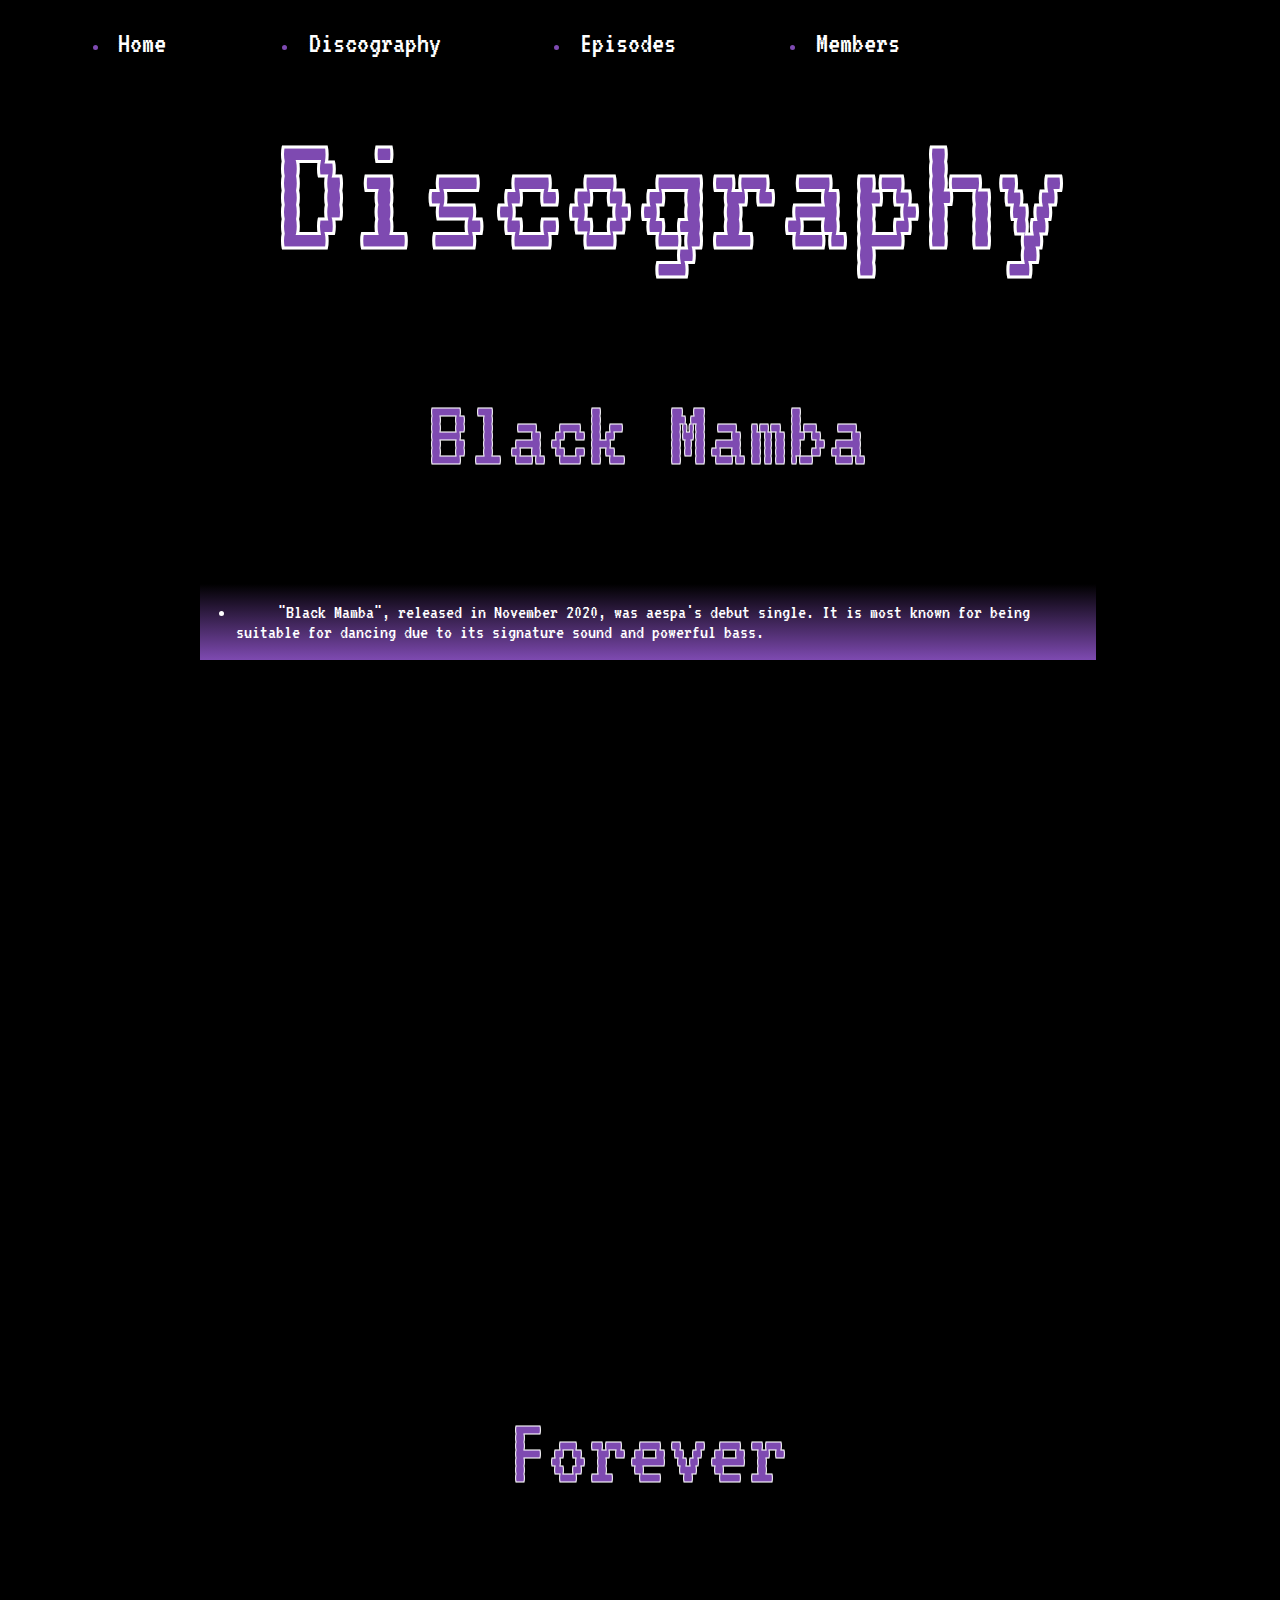
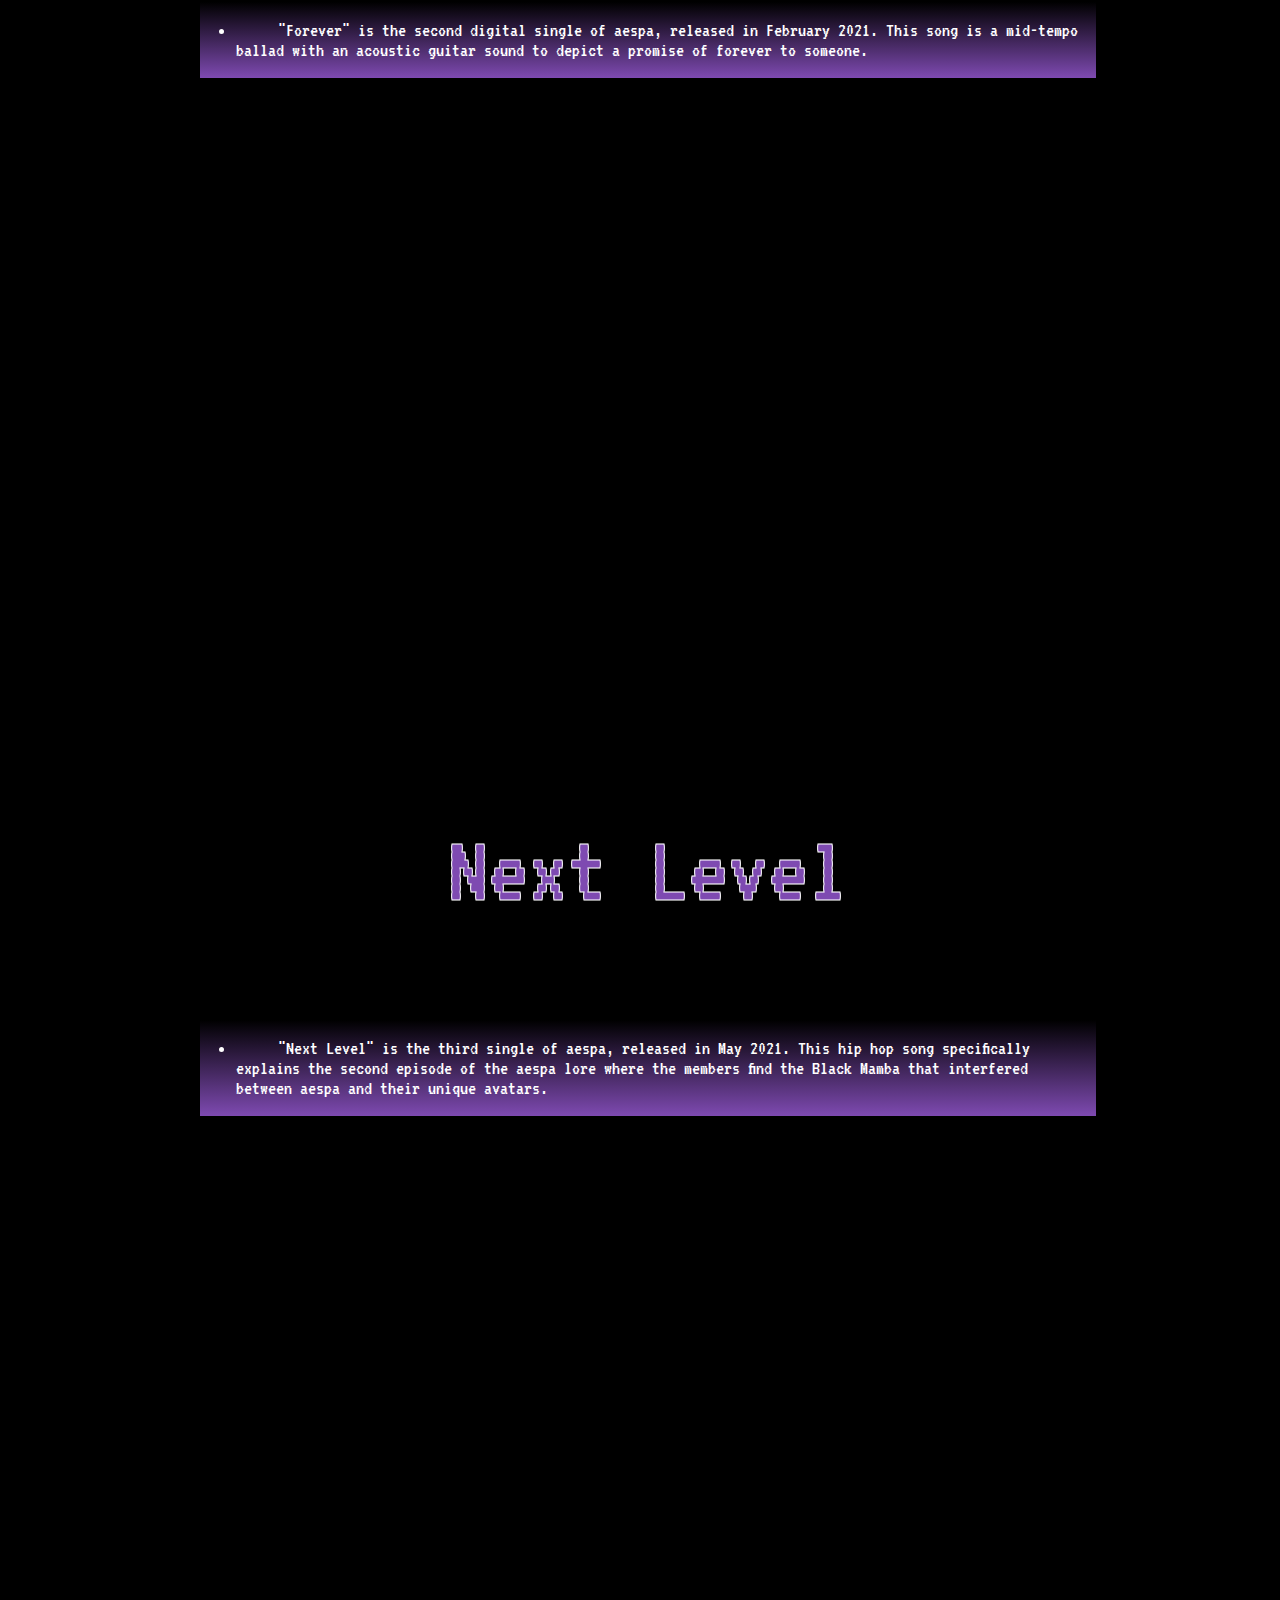
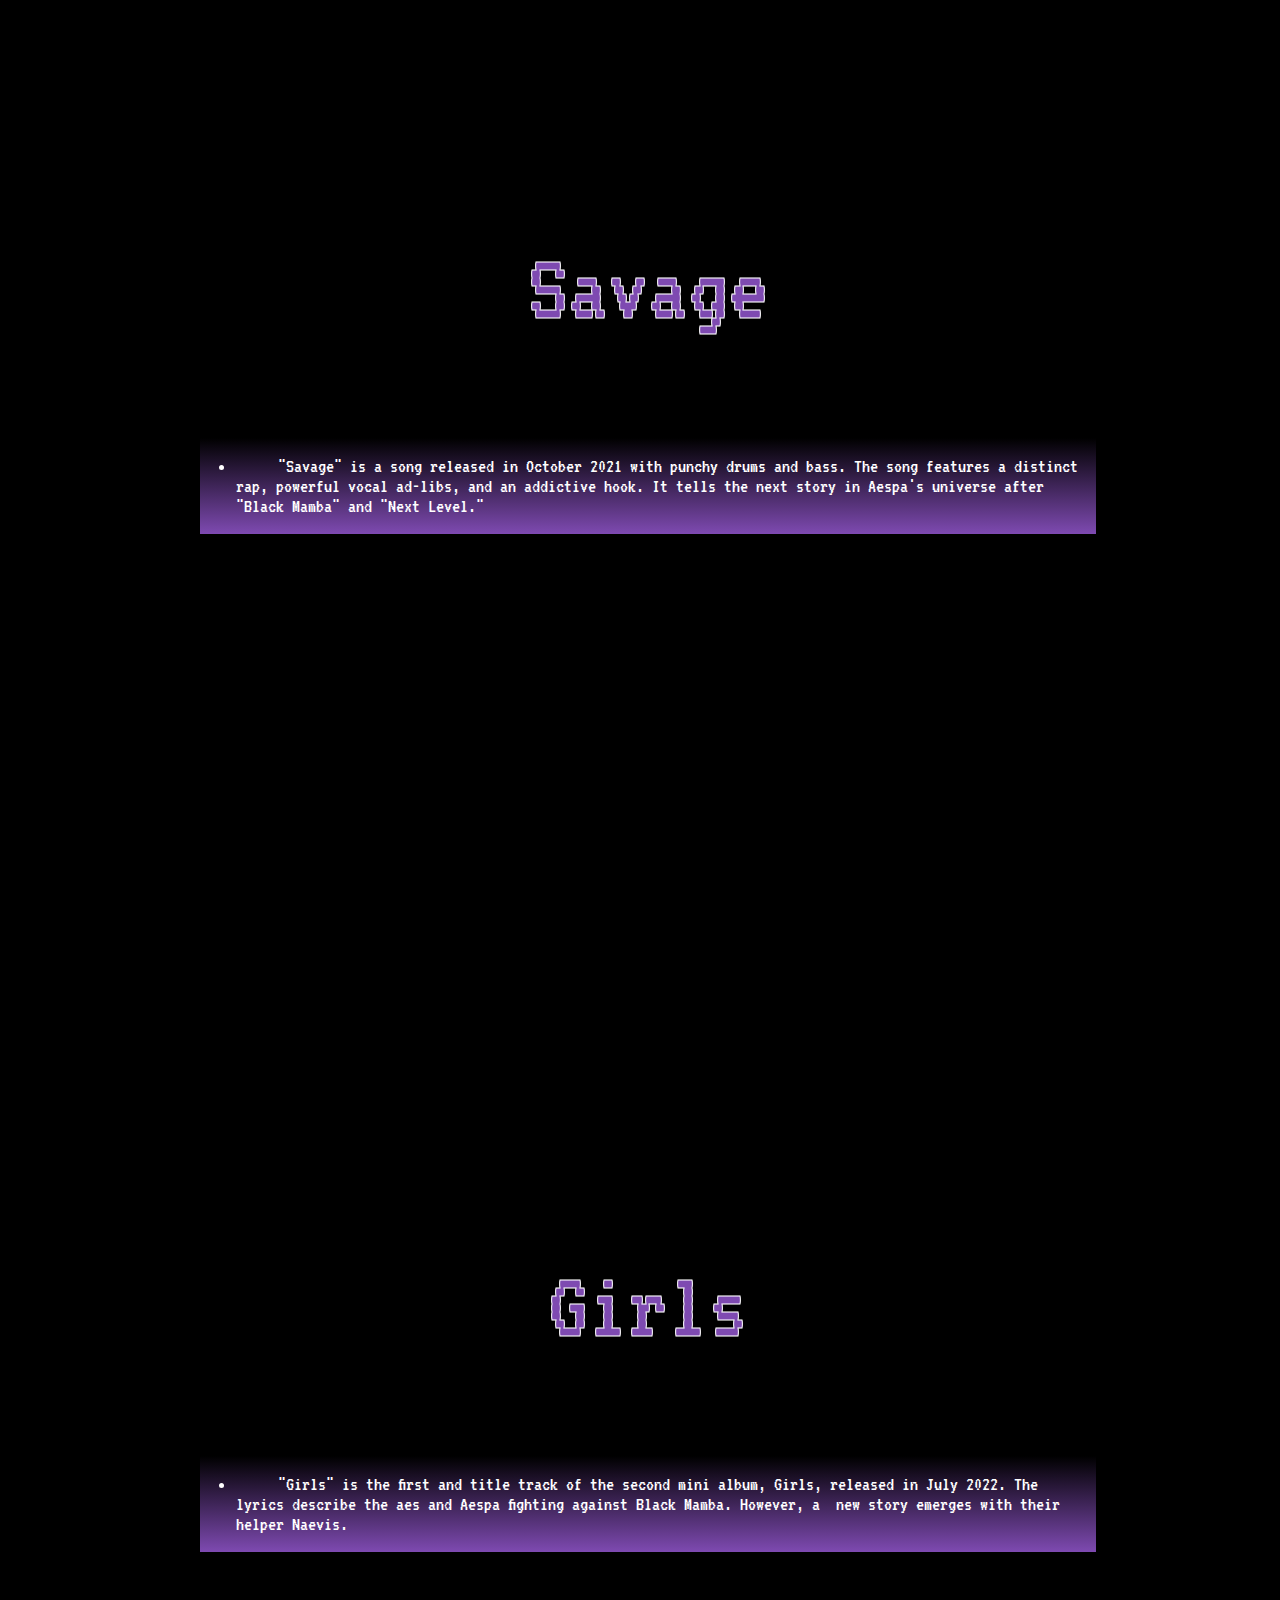
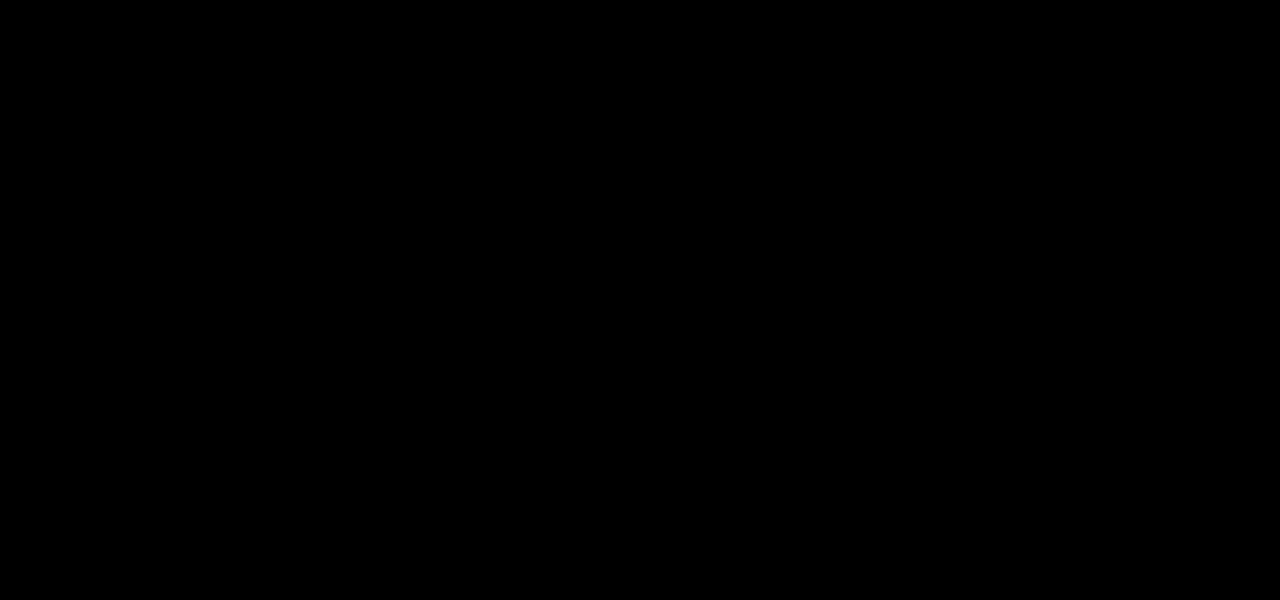
<file: htdocs/discography.html>
<!DOCTYPE html>
<html>
<head>
      <meta name="viewport" content="width=device-width, initial-scale=1">
      <link href='https://fonts.googleapis.com/css?family=VT323' rel='stylesheet'>
      <link rel="stylesheet" href="/css/style.css">

  </head>
  
    <nav>
      <ul>
        <div class="tooltip"><li><a href="../index.html">Home</a></li>
        <span class="tooltiptext">Home page</span>
        </div>
        <div class="tooltip"><li><a href="/htdocs/discography.html">Discography</a></li>
        <span class="tooltiptext">Subpage for aespa songs and albums</span>
        </div>
        <div class="tooltip"><li><a href="/htdocs/episodes.html">Episodes</a></li>
        <span class="tooltiptext">Subpage for aespa series episodes</span>
        </div>
        </div>
        <div class="tooltip"><li><a>Members</a></li>
        <span class="tooltiptext"><ul class="membernav">
          <li><a href="/htdocs/karina.html">Karina</a></li>
          <li><a href="/htdocs/giselle.html">Giselle</a></li>
          <li><a href="/htdocs/winter.html">Winter</a></li>
          <li><a href="/htdocs/ningning.html">Ningning</a></li>
          </ul> </span>
        </div>
        </ul>
        </nav>
  
    <br>
    <div class="title">Discography
      </div>
    
<div class="video">
  <p class = "episode" >Black Mamba</p>
  <div class="epdescbox">
    <div class = "epdesc"> 
      <li>"Black Mamba", released in November 2020, was aespa's debut single. It is most known for being suitable for dancing due to its signature sound and powerful bass. </li>
    </div>
  </div>
  <br>

  <iframe src="https://www.youtube.com/embed/ZeerrnuLi5E" title="YouTube video player" frameborder="0" allow="accelerometer; autoplay; clipboard-write; encrypted-media; gyroscope; picture-in-picture" allowfullscreen></iframe>
</div>
<br>
<div class="video">
  <p class = "episode" >Forever</p>
  <div class="epdescbox">
    <div class = "epdesc">
      <li>"Forever" is the second digital single of aespa, released in February 2021. This song is a mid-tempo ballad with an acoustic guitar sound to depict a promise of forever to someone.</li>
    </div>
  </div>
  <br>

  <iframe src="https://www.youtube.com/embed/wog1R1d4zls" title="YouTube video player" frameborder="0" allow="accelerometer; autoplay; clipboard-write; encrypted-media; gyroscope; picture-in-picture" allowfullscreen></iframe>
</div>
<br>
<div class="video">
  <p class = "episode" >Next Level</p>
  <div class="epdescbox">
    <div class = "epdesc"> 
      <li>"Next Level" is the third single of aespa, released in May 2021. This hip hop song specifically explains the second episode of the aespa lore where the members find the Black Mamba that interfered between aespa and their unique avatars.</li>
    </div>
  </div>
  <br>

  <iframe src="https://www.youtube.com/embed/4TWR90KJl84" title="YouTube video player" frameborder="0" allow="accelerometer; autoplay; clipboard-write; encrypted-media; gyroscope; picture-in-picture" allowfullscreen></iframe></div>
<br>
<div class="video">
  <p class = "episode" >Savage</p>
  <div class="epdescbox">
    <div class = "epdesc"> 
      <li>"Savage" is a song released in October 2021 with punchy drums and bass. The song features a distinct rap, powerful vocal ad-libs, and an addictive hook. It tells the next story in Aespa's universe after "Black Mamba" and "Next Level."</li>
    </div>
  </div>
  <br>

  <iframe src="https://www.youtube.com/embed/WPdWvnAAurg" title="YouTube video player" frameborder="0" allow="accelerometer; autoplay; clipboard-write; encrypted-media; gyroscope; picture-in-picture" allowfullscreen></iframe></div>
  <br>
<div class="video">
  <p class = "episode" >Girls</p>
  <div class="epdescbox">
    <div class = "epdesc"> 
      <li>"Girls" is the first and title track of the second mini album, Girls, released in July 2022. The lyrics describe the aes and Aespa fighting against Black Mamba. However, a  new story emerges with their helper Naevis.</li>
    </div>
  </div>
  <br>

  <iframe src="https://www.youtube.com/embed/dYRITmpFbJ4" title="YouTube video player" frameborder="0" allow="accelerometer; autoplay; clipboard-write; encrypted-media; gyroscope; picture-in-picture" allowfullscreen></iframe></div>
  <br>

</body>
     
</html>
</file>
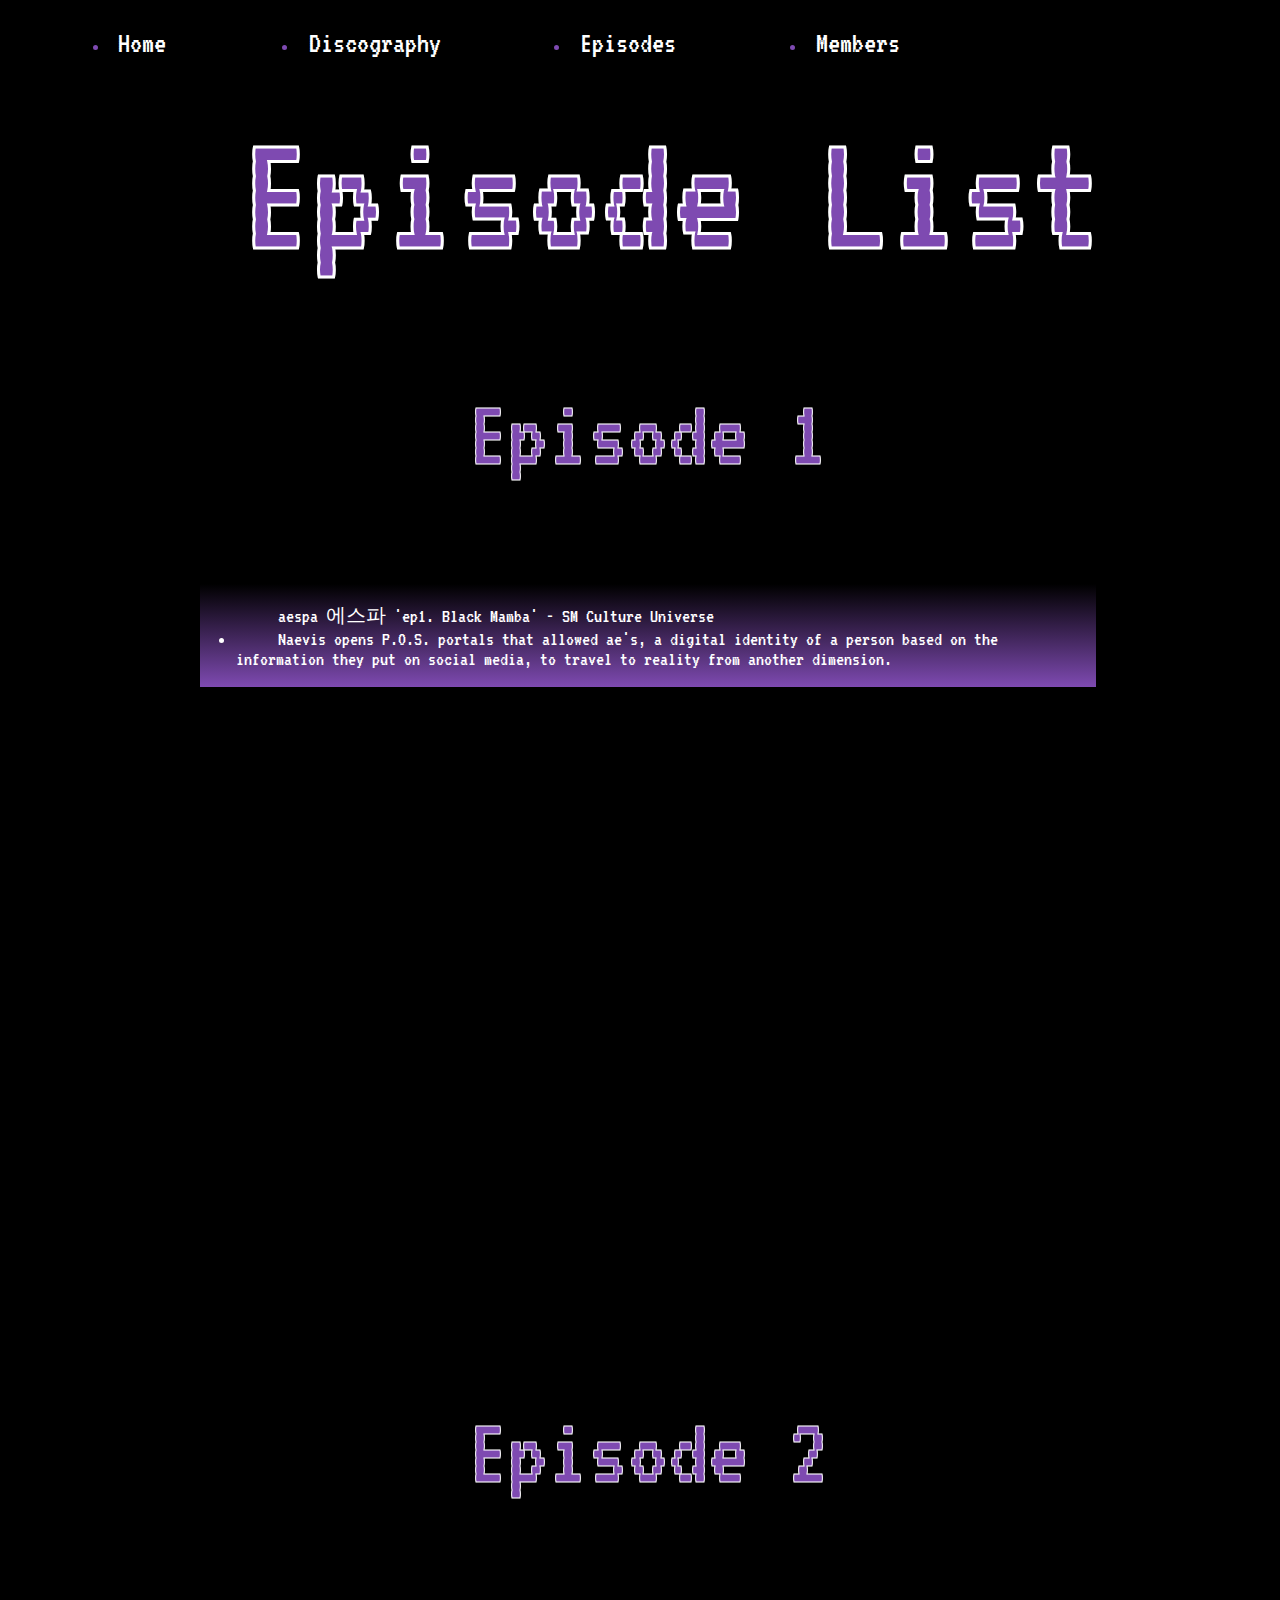
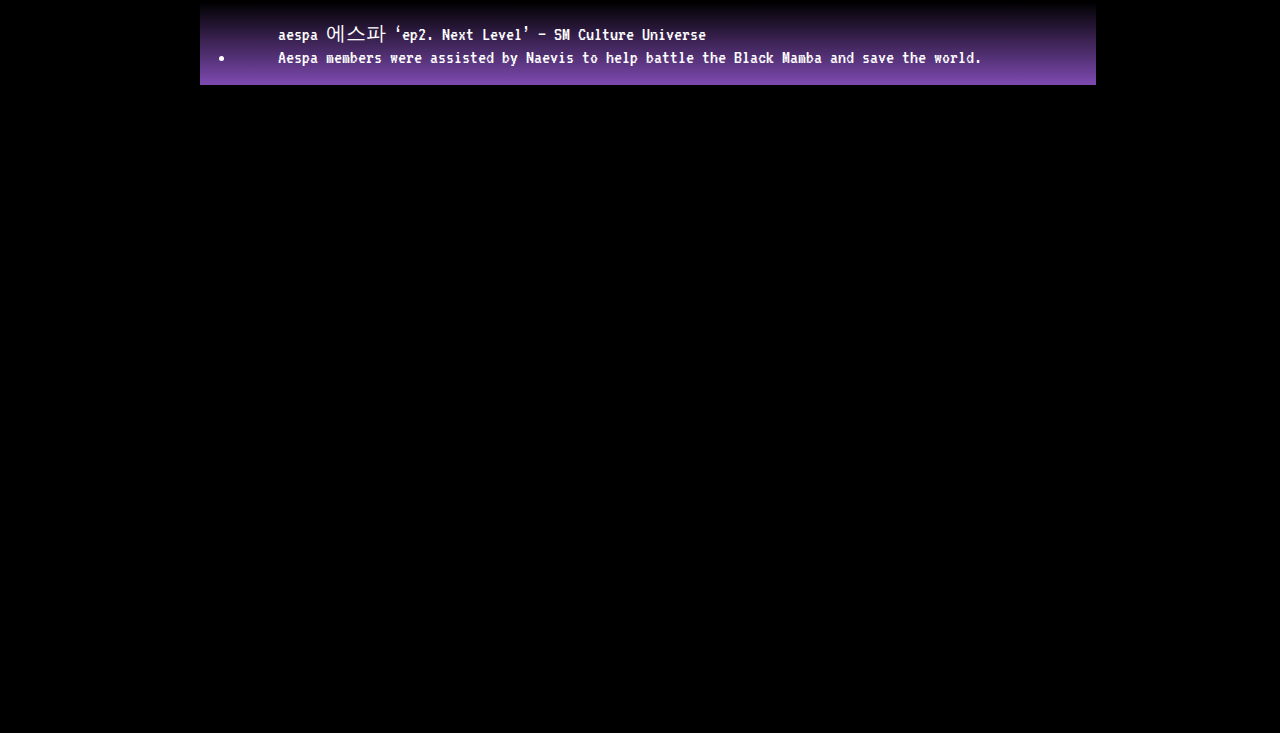
<file: htdocs/episodes.html>
<!DOCTYPE html>
<html>
<head>
      <meta name="viewport" content="width=device-width, initial-scale=1">
      <link href='https://fonts.googleapis.com/css?family=VT323' rel='stylesheet'>
      <link rel="stylesheet" href="/css/style.css">
  
  </head>
  
    <nav>
      <ul>
        <div class="tooltip"><li><a href="../index.html">Home</a></li>
        <span class="tooltiptext">Home page</span>
        </div>
        <div class="tooltip"><li><a href="/htdocs/discography.html">Discography</a></li>
        <span class="tooltiptext">Subpage for aespa songs and albums</span>
        </div>
        <div class="tooltip"><li><a href="/htdocs/episodes.html">Episodes</a></li>
        <span class="tooltiptext">Subpage for aespa series episodes</span>
        </div>
        </div>
        <div class="tooltip"><li><a>Members</a></li>
        <span class="tooltiptext"><ul class="membernav">
          <li><a href="/htdocs/karina.html">Karina</a></li>
          <li><a href="/htdocs/giselle.html">Giselle</a></li>
          <li><a href="/htdocs/winter.html">Winter</a></li>
          <li><a href="/htdocs/ningning.html">Ningning</a></li>
          </ul> </span>
        </div>
        
        </ul>
        </nav>
    <br>
    <div class="title">Episode List
      </div>

<div class="video">
  <p class = "episode" >Episode 1 </p>
  <div class="epdescbox">
    <div class = "epdesc"> aespa 에스파 'ep1. Black Mamba' - SM Culture Universe
      <li class="epdesc">Naevis opens P.O.S. portals that allowed ae's, a 
          digital identity of a person based on the 
          information they put on social media, to travel to 
          reality from another dimension.</li>
    </div>
  </div>
  <br>
  <iframe src="https://www.youtube.com/embed/vbH4Lk5wYWg" title="YouTube video player" frameborder="0" allow="accelerometer; autoplay; clipboard-write; encrypted-media; gyroscope; picture-in-picture" allowfullscreen></iframe>
</div>

<br>
<div class="video">
  <p class = "episode">Episode 2</p>
  <div class="epdescbox">
    <div class = "epdesc"> aespa 에스파 ‘ep2. Next Level’ – SM Culture Universe 
      <li class="epdesc">Aespa members were assisted by Naevis to help battle 
          the Black Mamba and save the world.</li>
    </div>
  </div>
  <br>
  <iframe src="https://www.youtube.com/embed/i8fRCkq5tbw" title="YouTube video player" frameborder="0" allow="accelerometer; autoplay; clipboard-write; encrypted-media; gyroscope; picture-in-picture" allowfullscreen></iframe>
</div>

  <br>
</body>
     
</html>
</file>
<file: css/style.css>
body {background-color: black;}

      div.b {
        text-align: left;
      }

      div.title{
        font-size: 180px;
        font-family:    'VT323';
        color:          #7E4AB1;
        -webkit-text-stroke: 3px white;
        text-align: center;
      }

  
      .search-bar {
        width: 100%;
        max-width:700%;
        background: rgba(255, 255, 255, 0.2);
        display: flex;
        align-items: right;
        border-radius: 60px;
        padding: 10px 20px;
      }
      .bodycontainer_introduction {
        width: 70%;
        background: linear-gradient(black, #7E4AB1, black);
        margin-left: auto;
        margin-right: auto;
      }

      .bodycontainer_lore {
        width: 70%;
        background: linear-gradient(black, #7E4AB1, black);
        margin-left: auto;
        margin-right: auto;
      }
      .bodycontainer_video {
        width: 70%;
        background: linear-gradient(black, #7E4AB1, black);
        margin-left: auto;
        margin-right: auto;
      }
      .footer {
        width: 70%;
        margin-left: auto;
        margin-right: auto;
        background-color:black;
      }

      .footertext{
        font-family:    'VT323';
        font-size:     20px;
        color:          white;
        padding: 2%;
        text-indent: 2%;
      }

      a{
        font-family:    'VT323';
            font-size:      30px;
            color:          white;
            margin: 7px;
            padding: 3%;
            text-indent: 2%;
            text-decoration: none; 
      }

      .text
          {
            font-family:    'VT323';
            font-size:      50px;
            color:          white;
            margin: 7px;
            padding: 3%;
            text-indent: 2%;
            text-align: left;
          }
      .subtext
          {
            font-family:    'VT323';
            font-size:      30px;
            color:          white;
            margin-top: 1%;
            padding: 1%;
            text-align: center;
          }

        ul.nav 
          {
            padding-left: 0px;
            background-color: #7E4AB1;
            text-align: center;
            font-size: 30px;
          }

        ul.nav > li 
          {
            display: inline-block;
            padding: 1% 5%;
            font-size: 50px;
          }

        ul.nav > li > a 
          {
            color: white;
            text-decoration: none;
          }

body {background-color: black;}
    }


    a{
        font-family:    'VT323';
        font-size:      30px;
        color:          white;
        padding: 5px;
        text-decoration: none; 
      }

    .title
          {
            font-family:    'VT323';
            font-size:      70px;
            color:          #7E4AB1;
            -webkit-text-stroke: 1px white;
            text-indent: 5%;
          }

      .episode
          {
            font-family:    'VT323';
            font-size:      100px;
            color:          #7E4AB1;
            -webkit-text-stroke: 1px white;
            text-align: center;
          }

    .epdescbox 
    {
      width: 70%;
      background: linear-gradient(black, #7E4AB1);
      margin-left: auto;
      margin-right: auto;
    } 

    div.epdesc
    {
      font-family:    'VT323';
      font-size:      20px;
      color:          white;
      text-indent: 5%;
      margin-left: 2%;
      padding: 2%;
    }

      .center > img 
        {
          display: block;
          margin-left: auto;
          margin-right: auto;
          width: 70%;
        }
      .center > video 
        {
          display: block;
          margin-left: auto;
          margin-right: auto;
          width: 100%;
        }

      iframe{
        display: block;
          margin-left: auto;
          margin-right: auto;
          width: 70%;
          height: 70%;
      }

      .video{
        width: 100vw;
        height: 100vh;
      }

    .p {
  text-align: left;
}
    
.firstSpan {
  color: #7E4AB1;
}
    
.firstSpan .secondSpan {
  visibility: hidden;
  background-color:black;
  color: #fff;
  text-align: center;
  border-radius: 6px;
  padding: 5px 0;
  position: absolute;
  z-index: 1;
}
  .secondSpan{
    font-size: 30px;
  }
    
.firstSpan:hover .secondSpan {
  visibility: visible;
}

    .tooltip {
  position: relative;
  display: inline-block;
  padding: 1% 5%;
  color: #7E4AB1;
}

.tooltip .tooltiptext {
  visibility: hidden;
  width: 100px;
  background-color: black;
  font-family:    'VT323';
  color: #fff;
  font-size: 15px;
  text-align: center;
  border-radius: 6px;
  padding: 5px 0;
  position: absolute;
  z-index: 1;
}

.tooltip:hover .tooltiptext {
  visibility: visible;
}

ul.membernav 
          {
            padding-left: 0px;
            background-color: black;
            text-align: center;
            font-size: 15px;
            list-style-type: none;
            
          }

div.memberdesc
    {
      font-family:    'VT323';
      font-size:      50px;
      color:          white;
      text-indent: 5%;
      margin-left: 2%;
      padding: 2%;
    }
.yt {
	background: url('../fea7ef4e3ea0f16829d9986a1f4ff93e.jpg') no-repeat -296px -224px;
	width: 5px;
	height: 120px;
}
.spotify {
	background: url('../fea7ef4e3ea0f16829d9986a1f4ff93e.jpg') no-repeat -760px -384px;
	width: 10px;
	height: 120px;
}
.ig {
	background: url('../fea7ef4e3ea0f16829d9986a1f4ff93e.jpg') no-repeat -296px -72px;
	width: 10px;
	height: 120px;
}
.twt {
	background: url('../fea7ef4e3ea0f16829d9986a1f4ff93e.jpg') no-repeat -912px -72px;
	width: 10px;
	height: 120px;
}
</file>
